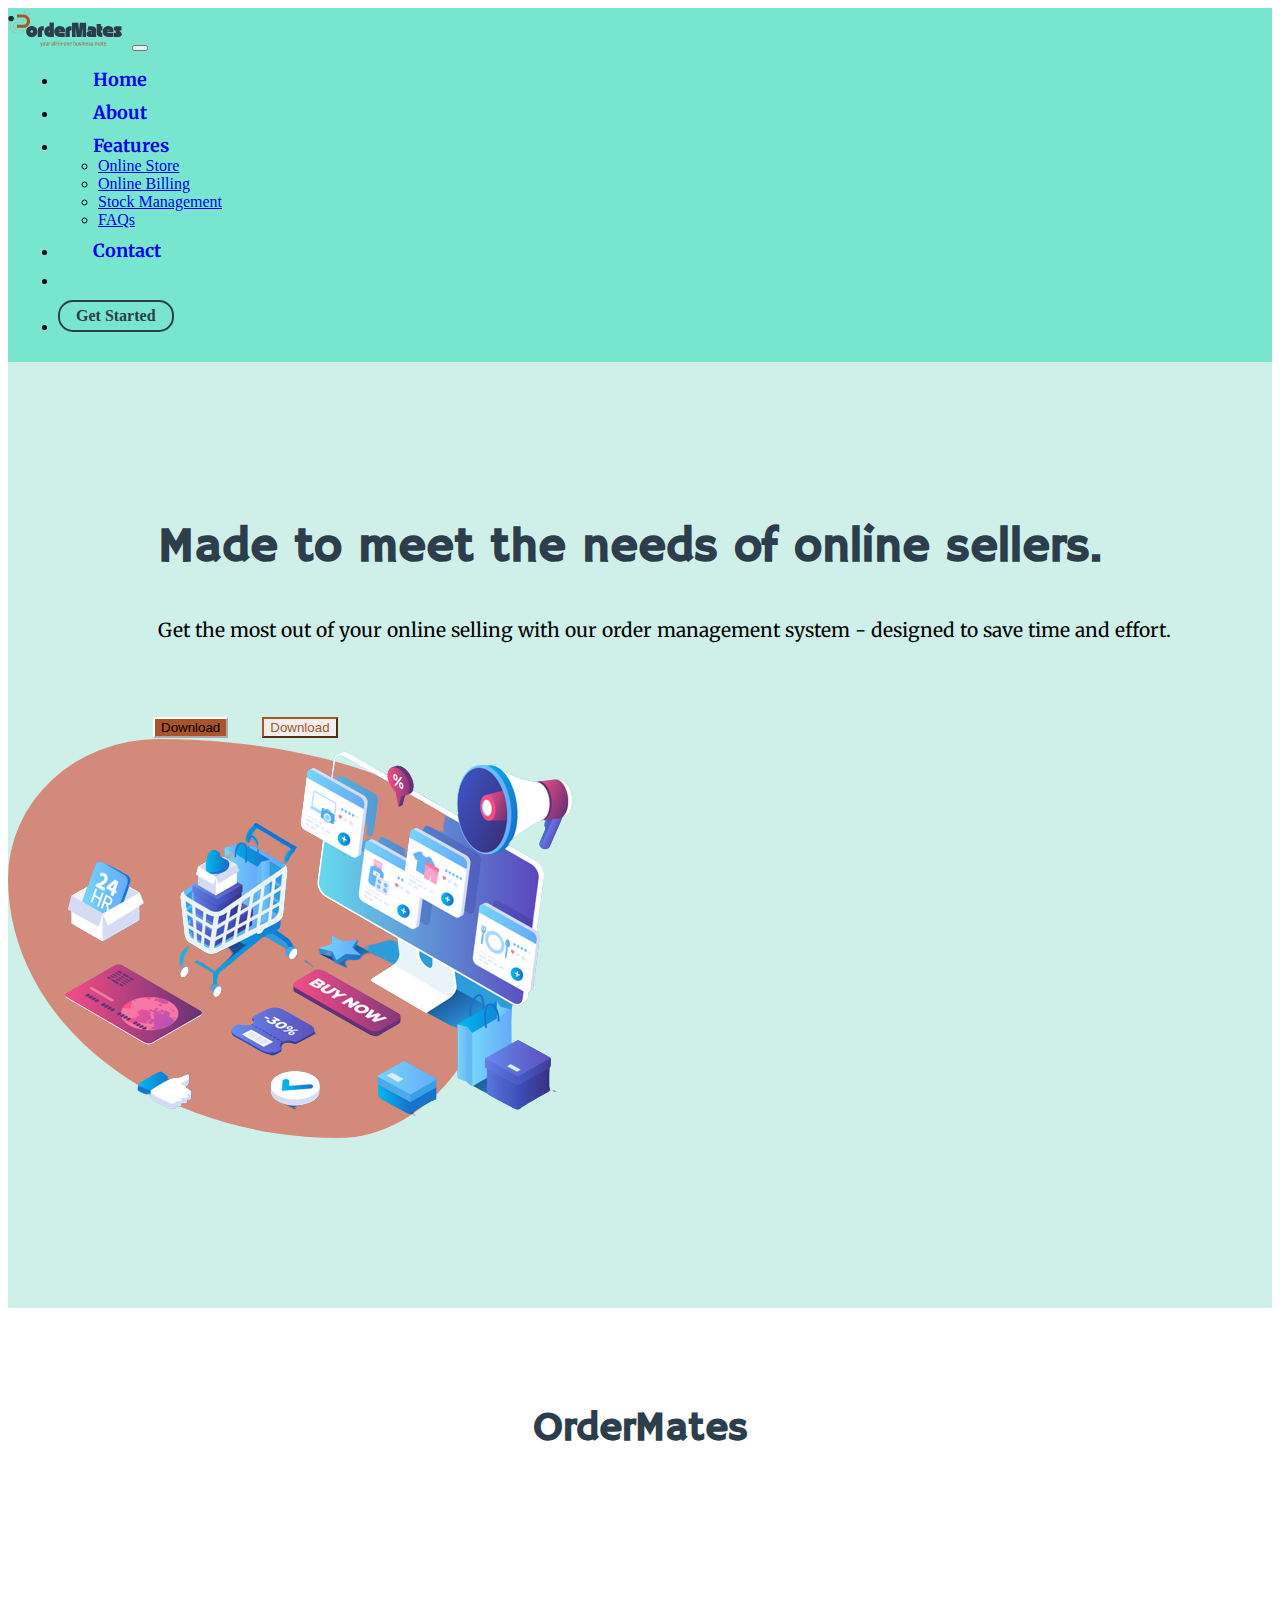
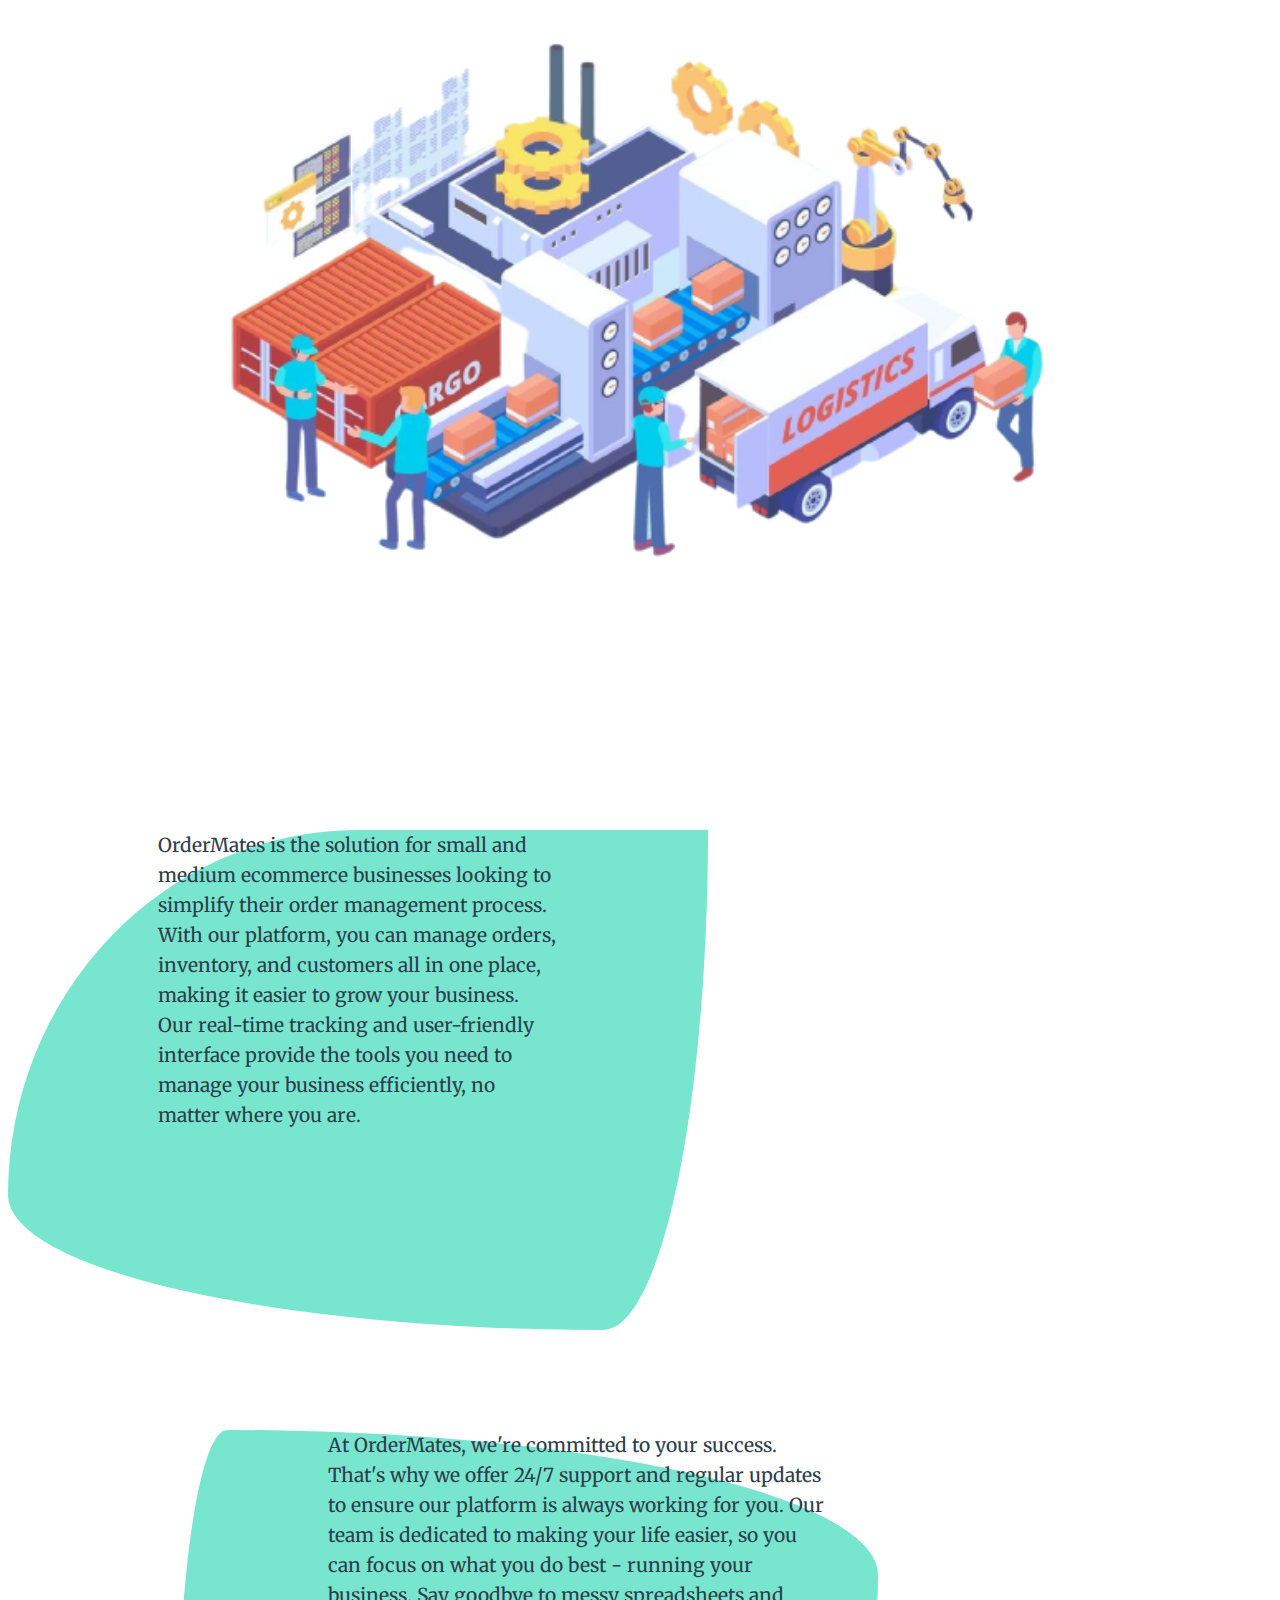
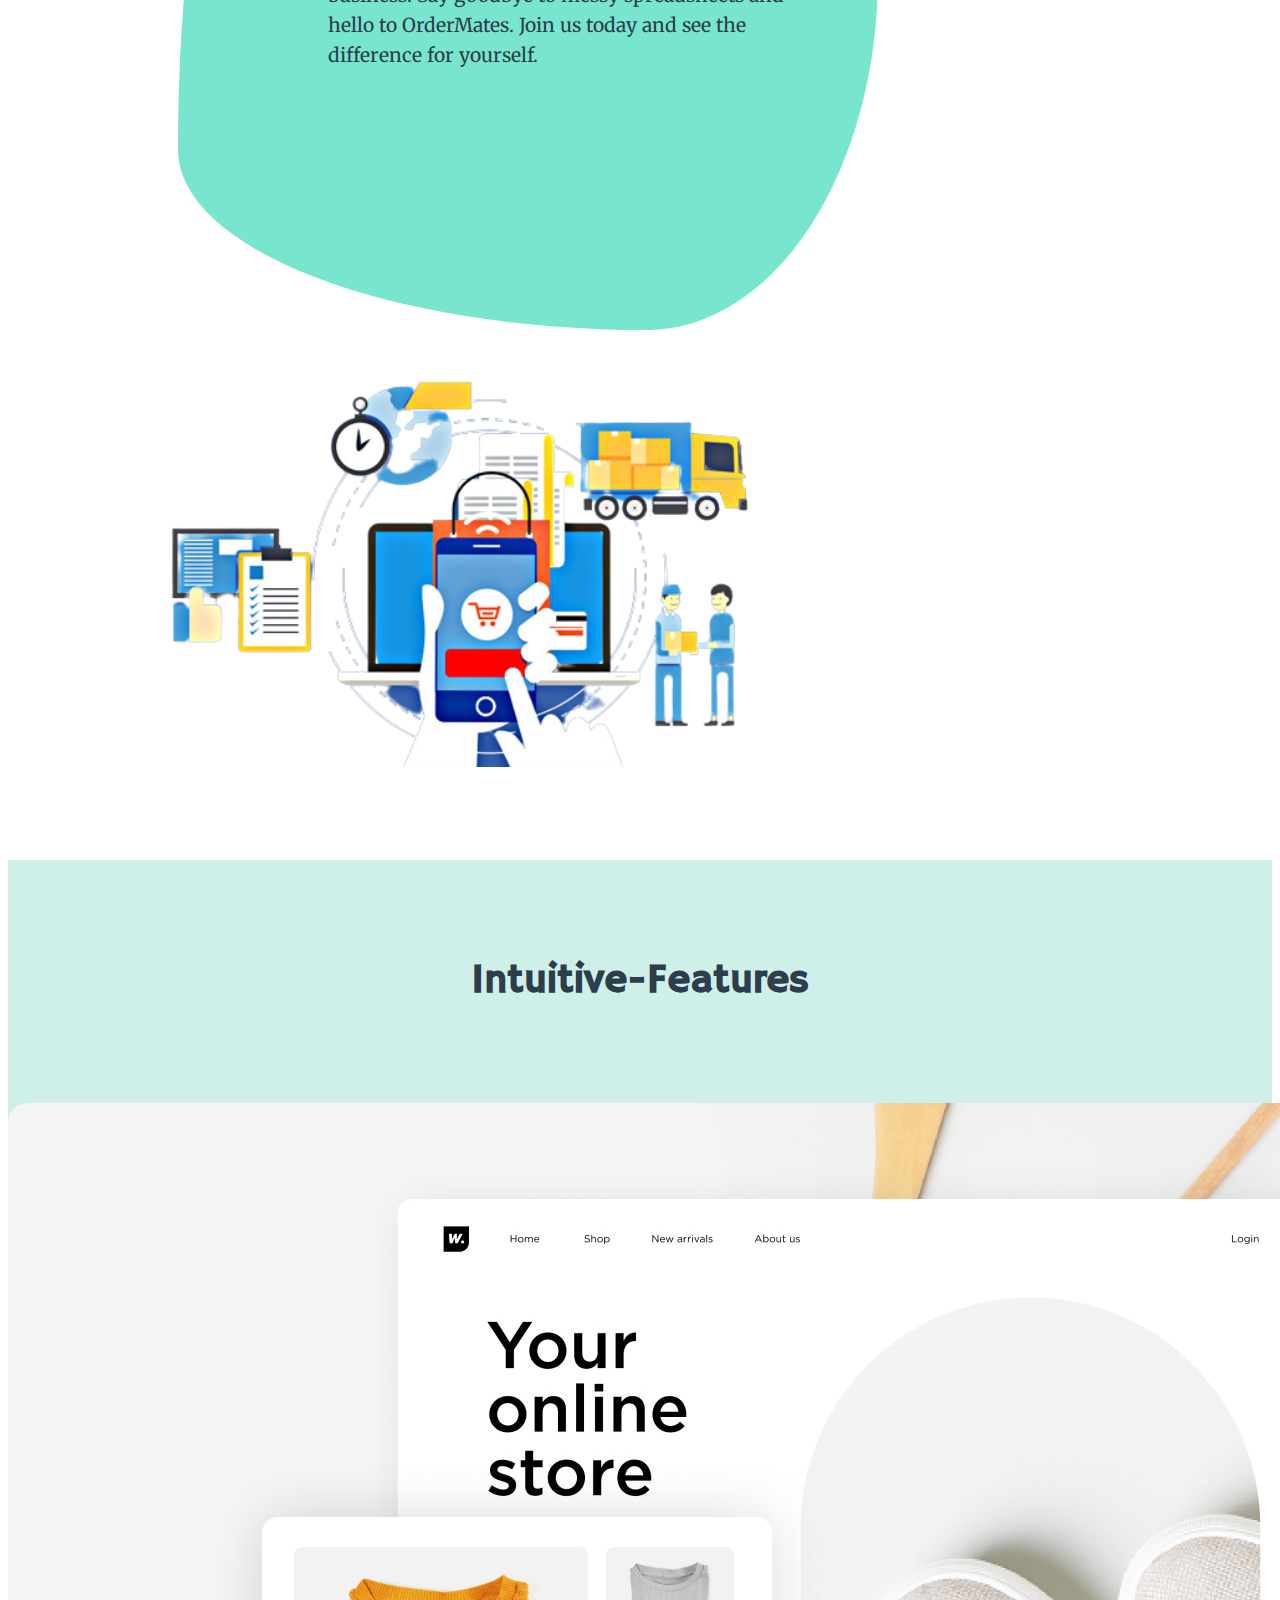
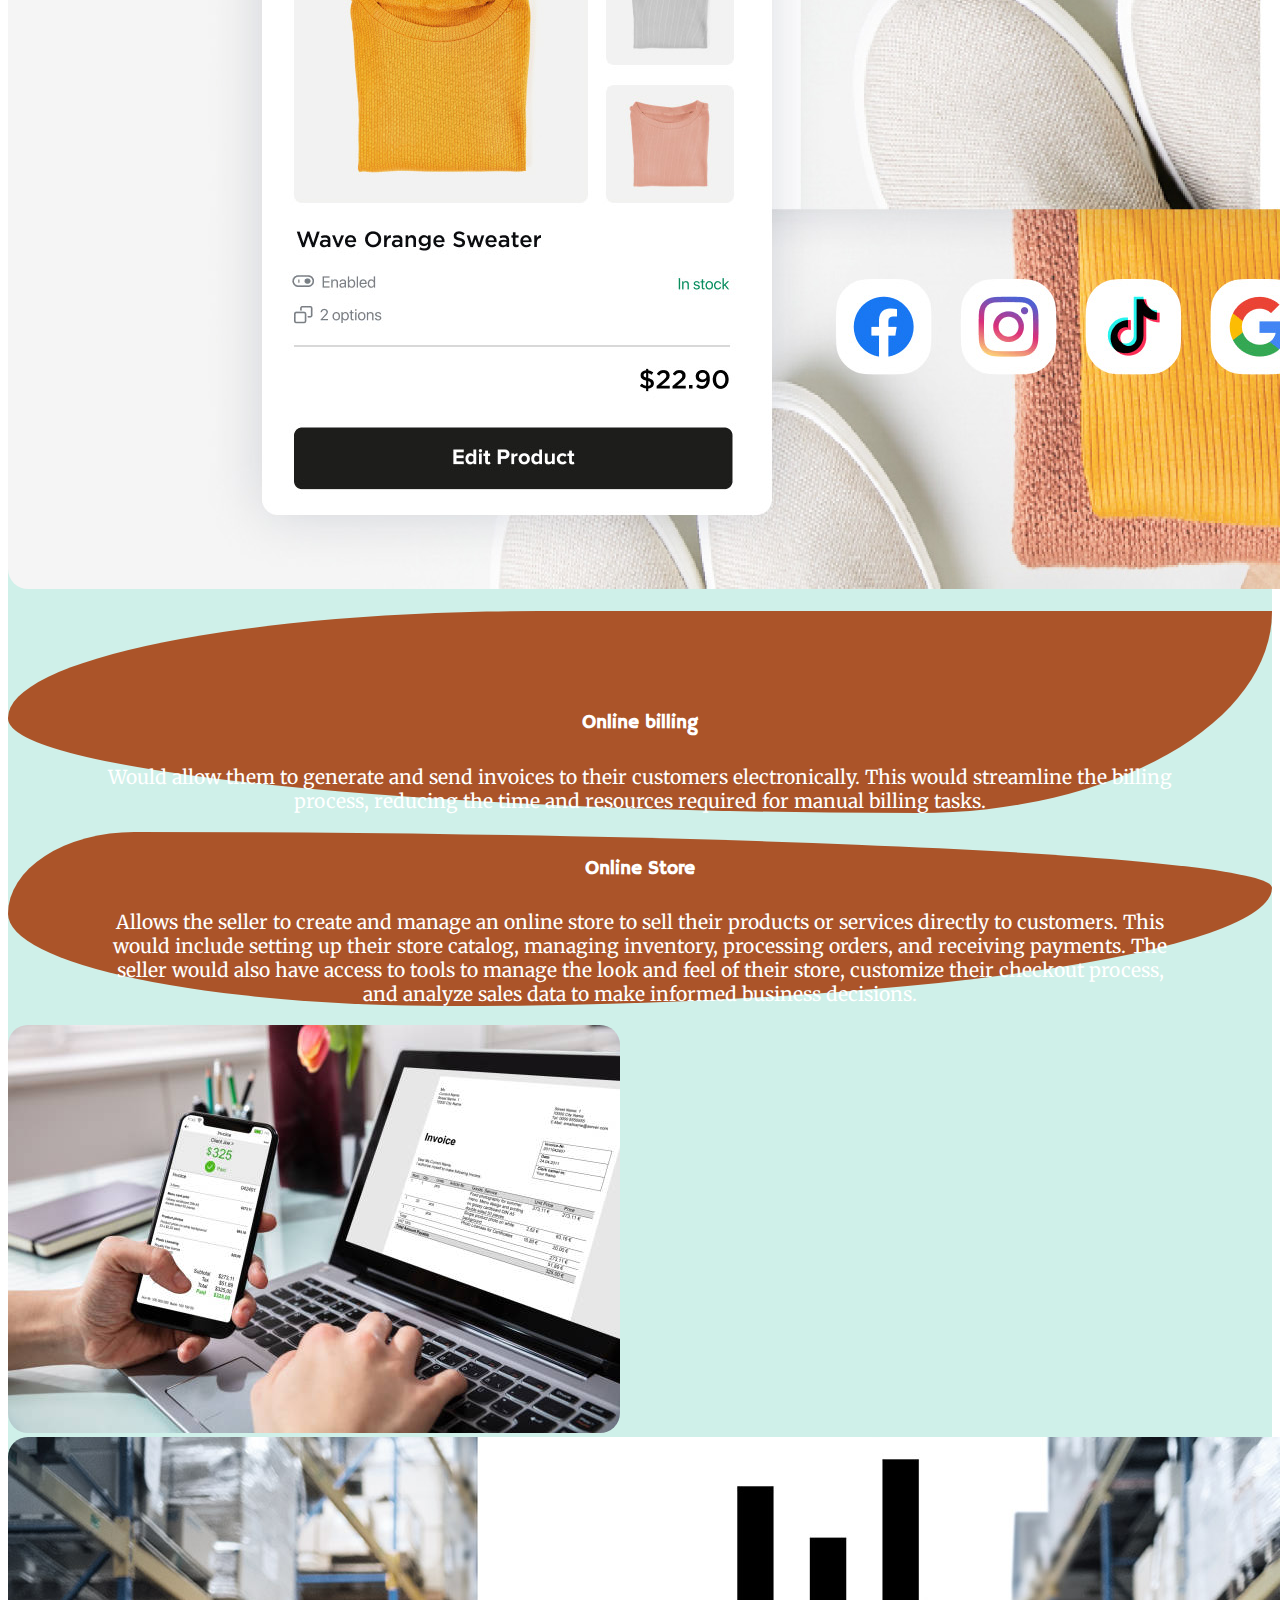
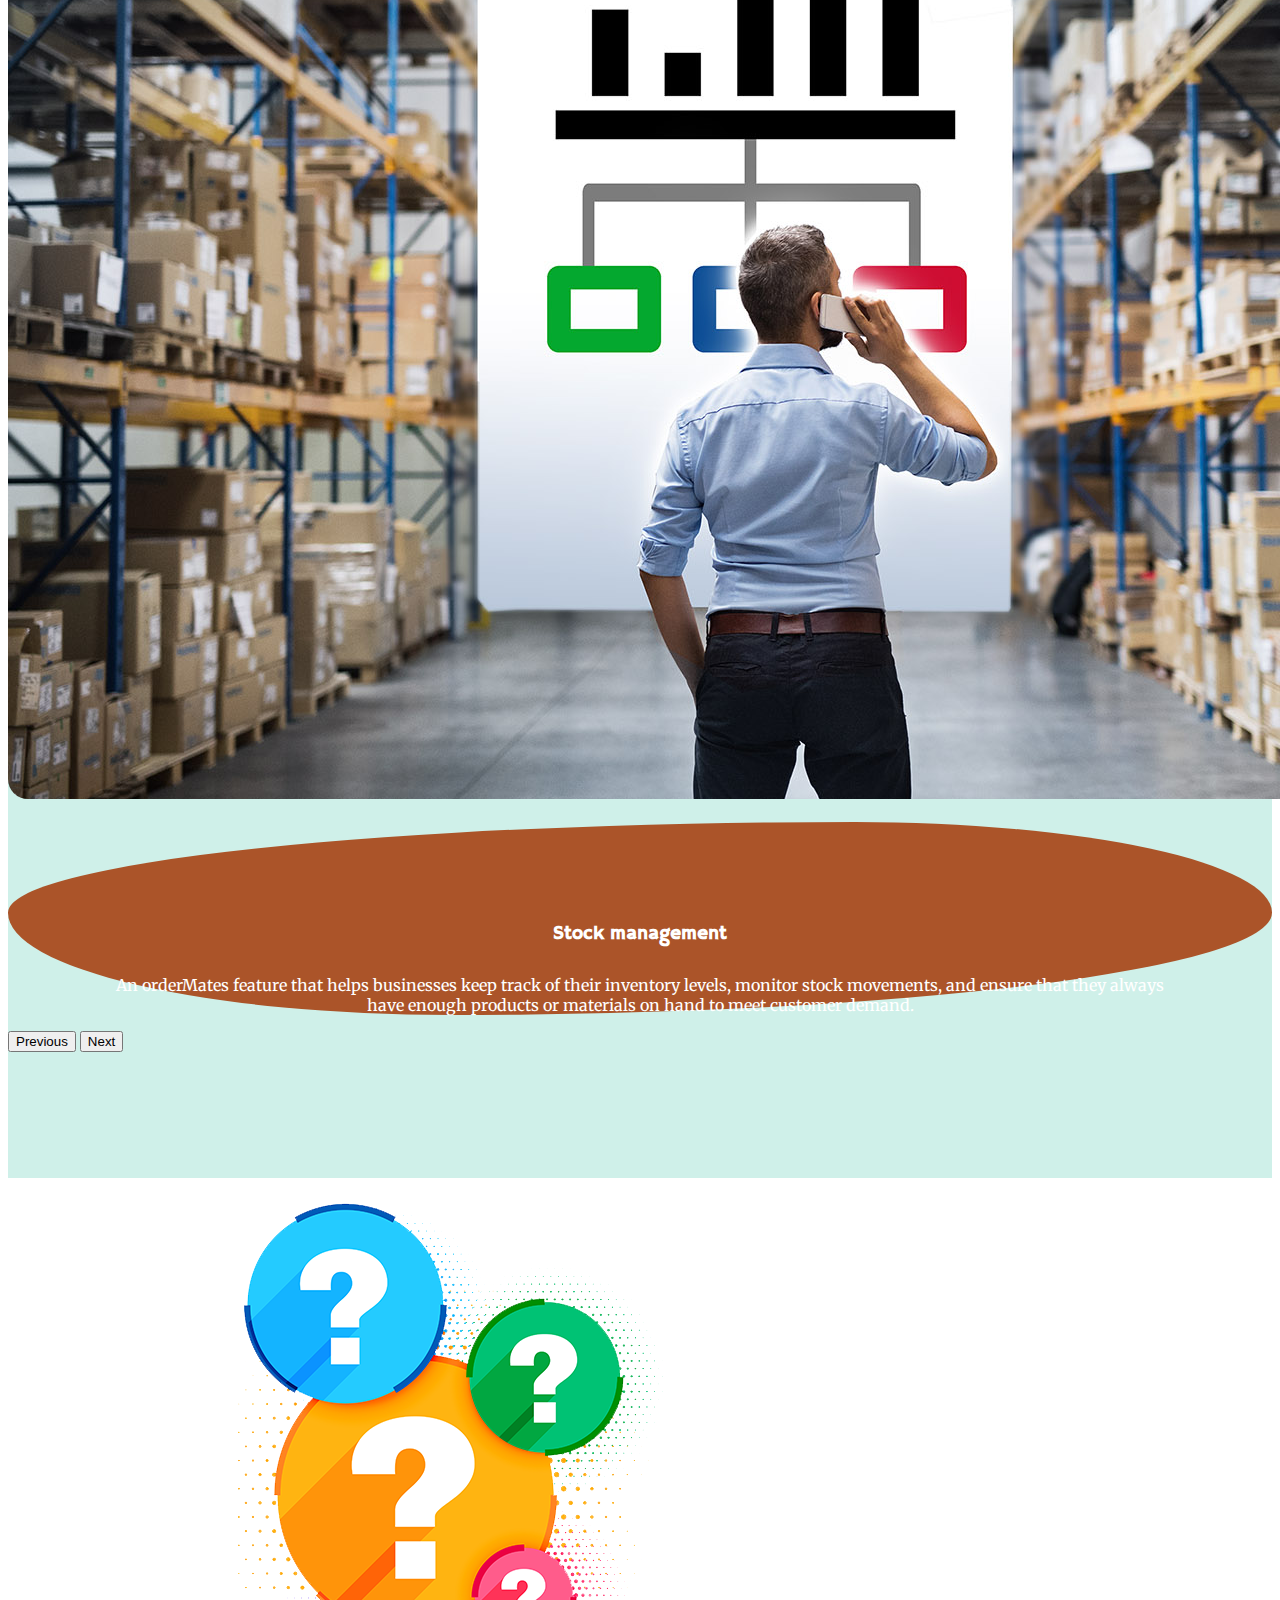
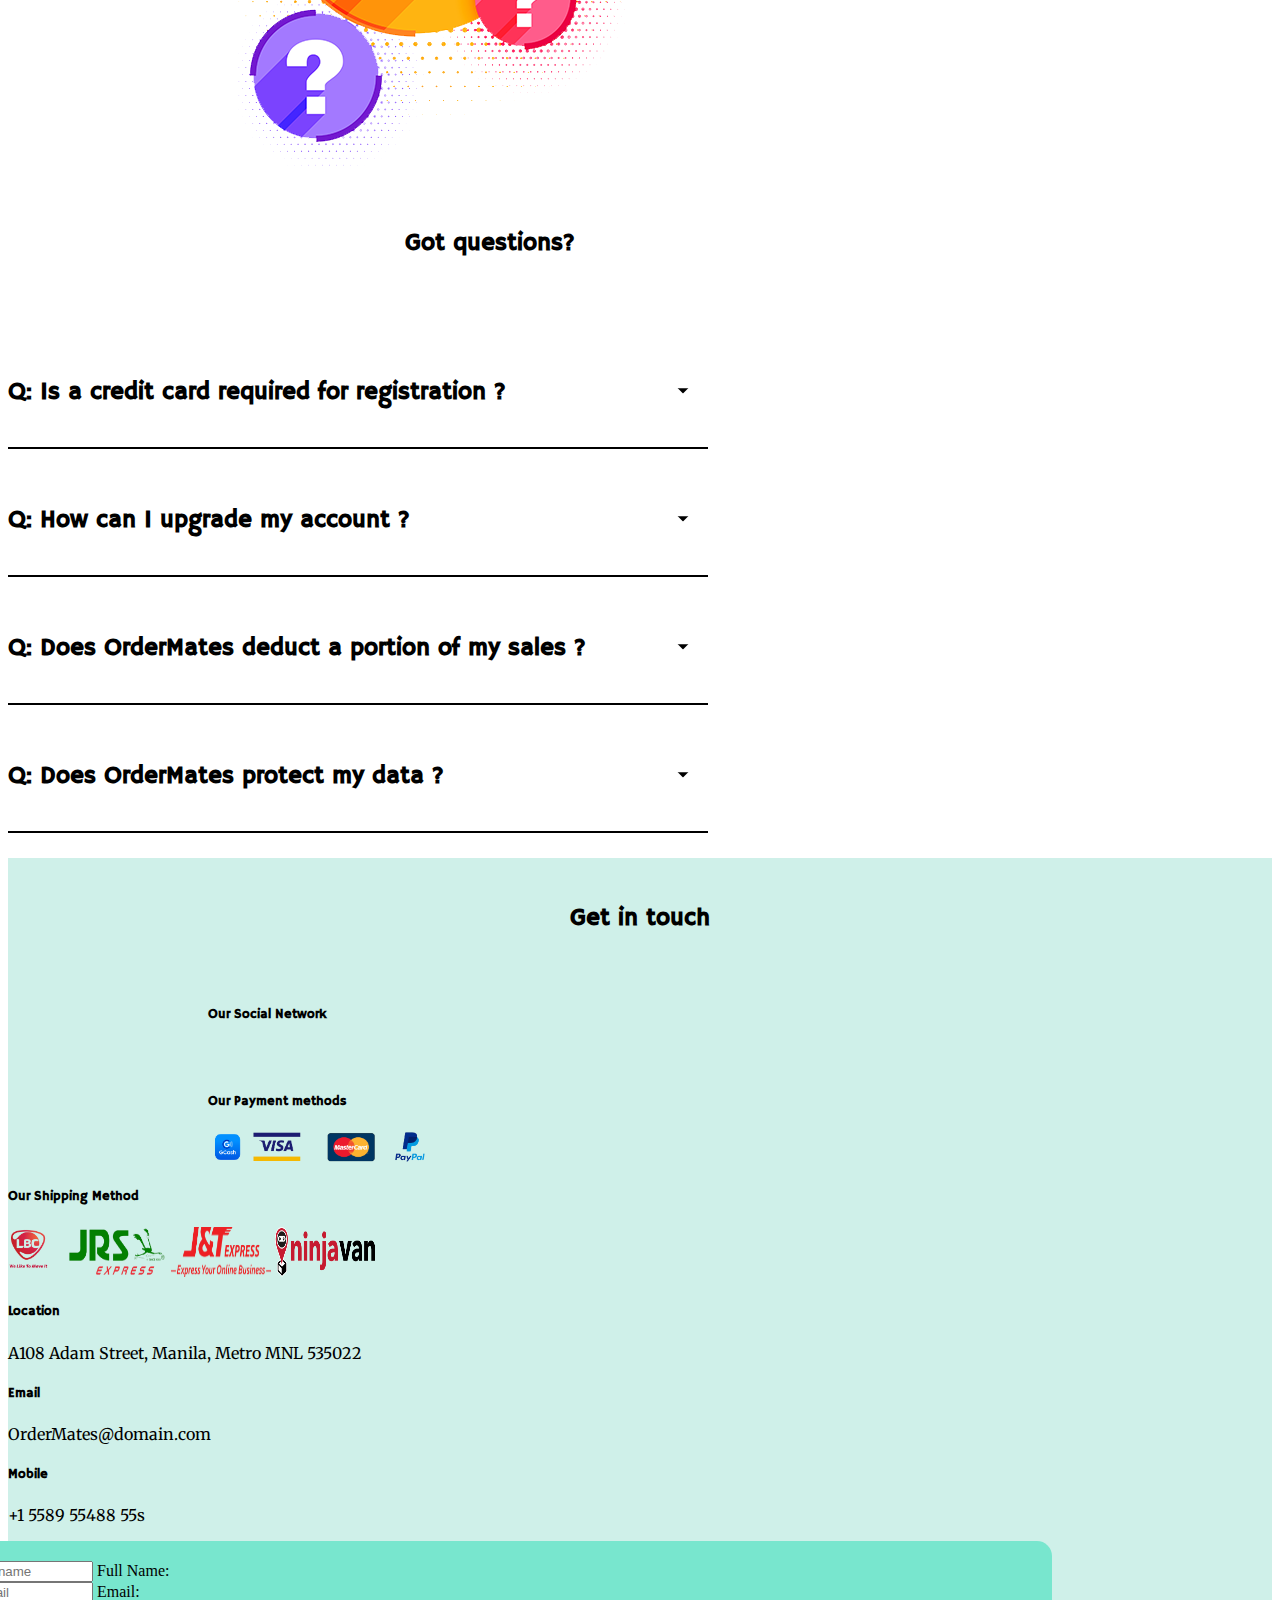
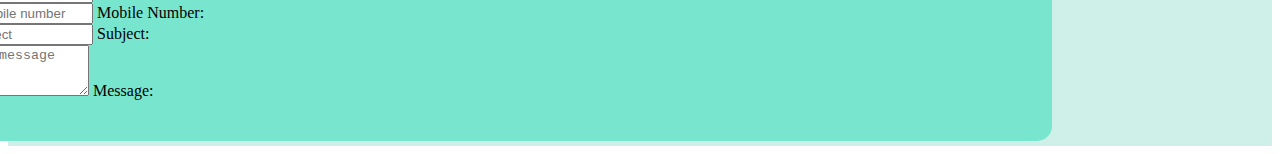
<file: mini-proj/index.html>
<!DOCTYPE html>
<html lang="en">
<head>
    <meta charset="UTF-8">
    <meta http-equiv="X-UA-Compatible" content="IE=edge">
    <meta name="viewport" content="width=device-width, initial-scale=1.0">
    <!-- CSS -->
    <link rel="stylesheet" href="./styles.css">
    <!-- bootstrap -->
    <link href="https://cdn.jsdelivr.net/npm/bootstrap@5.3.0-alpha1/dist/css/bootstrap.min.css" rel="stylesheet" integrity="sha384-GLhlTQ8iRABdZLl6O3oVMWSktQOp6b7In1Zl3/Jr59b6EGGoI1aFkw7cmDA6j6gD" crossorigin="anonymous">
    <!-- favicon -->
    <link rel="shortcut icon" href="./assets/images/favicon.ico" type="image/x-icon">
    <!-- Fontawesome -->
    <link rel="stylesheet" href="https://cdnjs.cloudflare.com/ajax/libs/font-awesome/6.3.0/css/all.min.css" integrity="sha512-SzlrxWUlpfuzQ+pcUCosxcglQRNAq/DZjVsC0lE40xsADsfeQoEypE+enwcOiGjk/bSuGGKHEyjSoQ1zVisanQ==" crossorigin="anonymous" referrerpolicy="no-referrer" />
    <!-- fonts -->
    <title>OrderMates</title>
</head>
<body>
    <!-- Navbar-section -->
    <nav class="navbar sticky-top navbar-expand-lg navbar-light bg-light">
        <div class="container">
          <a class="navbar-brand" href="#"><img id="logo" src="./assets/images/logo.svg" alt=""></a>
          <button class="navbar-toggler" type="button" data-bs-toggle="collapse" data-bs-target="#navbarSupportedContent" aria-controls="navbarSupportedContent" aria-expanded="false" aria-label="Toggle navigation">
            <span class="navbar-toggler-icon"></span>
          </button>
          <div class="collapse navbar-collapse" id="navbarSupportedContent">
            <ul class="navbar-nav ms-auto mb-2 mb-lg-0">
              <li class="nav-item">
                <a class="nav-link active navLi" aria-current="page" href="#">Home</a>
              </li>
              <li class="nav-item">
                <a class="nav-link navLi" href="#abt">About</a>
              </li>
              <li class="nav-item dropdown">
                <a class="nav-link dropdown-toggle navLi" href="#ftrs" role="button" data-bs-toggle="dropdown" aria-expanded="false">
                  Features
                </a>
                <ul class="dropdown-menu">
                  <li><a class="dropdown-item " href="/store.html">Online Store</a></li>
                  <li><a class="dropdown-item " href="./assets/maintenance.html">Online Billing</a></li>
                  <li><a class="dropdown-item " href="./assets/maintenance.html">Stock Management</a></li>
                  <li><a class="dropdown-item " href="#faqs">FAQs</a></li>
                </ul>
              </li>
              <li class="nav-item">
                <a class="nav-link navLi" href="#contact">Contact</a>
              </li>
              <li class="nav-item">
                 <li class="nav-item">
                    <a id="btn" href="/assets/SignUp.html">Get Started</a>
                </li>
              </li>
            </ul>
            </div>
        </div>
      </nav>
      <!-- 1st section -->
      <div class="container-fluid main-bg" id="hero">
          <div class="row">
          <div class="col-lg-6 col-sm-12 mx-auto" id="title">
            <!-- Left column content goes here -->
            <h1>Made to meet the needs of online sellers.</h1>
            <p>Get the most out of your online selling with our order management system - designed to save time and effort.</p>
            <button type="button" class="btn btn-dark btn-lg download_button apl" id="appleBtn"><i class="fa-brands fa-apple"></i> Download</button>
            <button type="button" class="btn btn-outline-light btn-lg download_button ggl" id="googlePlayBtn"><i class="fa-brands fa-google-play"></i>Download</button>
          </div>
          <div class="col-lg-6 col-sm-12 right-bg">
            <!-- Right column content goes here -->
            <img id="m-img" src="./assets/images/onlinestore.png" alt="">
          </div>
        </div>
      </div>
      <!-- ABOUT SECTION -->
      <div class="container-fluid" id="abt">
        <div class="row">
          <div class="col-sm-12">
            <!-- Top single column content goes here -->
           <h2>OrderMates</h2>
          </div>
        </div>
        <div class="row">
          <div class="col-lg-6 col-md-12">
            <!-- Left column content goes here -->
            <img id="about1" src="./assets/images/about1.png" alt="">
          </div>
          <div class="col-lg-6 col-md-12" id="txt1-bg">
            <!-- Right column content goes here -->
            <p id="about-txt1">OrderMates is the solution for small and medium ecommerce businesses looking to simplify their order management process. With our platform, you can manage orders, inventory, and customers all in one place, making it easier to grow your business. Our real-time tracking and user-friendly interface provide the tools you need to manage your business efficiently, no matter where you are. </p>
          </div>
        </div>
        <div class="row">
          <div class="col-lg-6 col-md-12" id="txt2-bg">
            <!-- Left column content goes here -->
            <p id="about-txt2">At OrderMates, we're committed to your success. That's why we offer 24/7 support and regular updates to ensure our platform is always working for you. Our team is dedicated to making your life easier, so you can focus on what you do best - running your business. Say goodbye to messy spreadsheets and hello to OrderMates. Join us today and see the difference for yourself. </p>
          </div>
          <div class="col-lg-6 col-sm-12">
            <!-- Right column content goes here -->
            <img id="about2" src="./assets/images/about2.png" alt="">
          </div>
        </div>
      </div>
      <!-- FEATURES-section -->
      <div class="container-fluid main-bg" id="ftrs">
        <div class="row">
          <div class="col-sm-12">
            <!-- Top single column content goes here -->
            <h2>Intuitive-Features</h2>
          </div>
        </div>
        <div id="carouselExampleFade" class="carousel slide">
          <div class="carousel-inner">
            <div class="carousel-item active">
              <div class="container">
                <div class="row">
                  <div class="col-sm-6">
                    <!-- First column -->
                    <img src="./assets/images/online.jpg" class="slides d-block w-100" alt="...">
                  </div>
                  <div class="col-sm-6 ftrs-text">
                    <!-- Second column  -->
                        <h3>Online billing</h3>
                        <p>Would allow them to generate and send invoices to their customers electronically. This would streamline the billing process, reducing the time and resources required for manual billing tasks.
                        </p>
                  </div>
                </div>
              </div>
            </div>
            <div class="carousel-item">
              <div class="container">
                <div class="row">
                  <div class="col-sm-6 scnd-text">
                    <!-- First column -->
                    <h3>Online Store</h3>
                    <p>Allows the seller to create and manage an online store to sell their products or services directly to customers. This would include setting up their store catalog, managing inventory, processing orders, and receiving payments. The seller would also have access to tools to manage the look and feel of their store, customize their checkout process, and analyze sales data to make informed business decisions.
                    </p>
                  </div>
                  <div class="col-sm-6">
                    <!-- Second column  -->
                    <img src="./assets/images/billing.jpg" class="slides d-block w-100" alt="...">
                  </div>
                </div>
              </div>             
            </div>
            <div class="carousel-item">
              <div class="container">
                <div class="row">
                  <div class="col-sm-6">
                    <!-- First column -->
                    <img src="./assets/images/inventory.jpg" class="slides d-block w-100" alt="...">
                  </div>
                  <div class="col-sm-6 thrd-text">
                    <!-- Second column  -->
                    <h3>Stock management</h3>
                    <p>An orderMates feature that helps businesses keep track of their inventory levels, monitor stock movements, and ensure that they always have enough products or materials on hand to meet customer demand.</p>
                  </div>
                </div>
              </div>                   
            </div>
          </div>
          <button class="carousel-control-prev" type="button" data-bs-target="#carouselExampleFade" data-bs-slide="prev">
            <span class="carousel-control-prev-icon" aria-hidden="true"></span>
            <span class="visually-hidden">Previous</span>
          </button>
          <button class="carousel-control-next" type="button" data-bs-target="#carouselExampleFade" data-bs-slide="next">
            <span class="carousel-control-next-icon" aria-hidden="true"></span>
            <span class="visually-hidden">Next</span>
          </button>
        </div>
      </div>
      <!-- FAQs -->
        <div class="container-fluid" id="faqs">
          <div class="row">
            <div class="left-faq col-lg-6 col-sm-12">
              <img class="faq-img" src="./assets/images/mainImg.png" alt="">
            </div>
            <div class="right-faq col-lg-6 col-sm-12">
                <h2 class="title">Got questions?</h2>
                <div class="faq">
                  <div class="question">
                    <h3>Q: Is a credit card required for registration ?</h3>
                    <svg width="50" height="10" viewBox="0 0 42 25">
                      <path d="M3 3L21 21L39 3" stroke="white" stroke-width="7" stroke-linecap="round"/>
                    </svg>               
                  </div>
                  <div class="answer">
                    <p>
                      No credit card is required to register with OrderMate; it is free for everyone. We accept a variety of payment methods, including credit card (charged in USD) and G-Cash, whenever you want to upgrade (contact to customer service).
                    </p>
                  </div>
                </div>
                <div class="faq">
                  <div class="question">
                    <h3>Q: How can I upgrade my account ?</h3>
                    <svg width="50" height="10" viewBox="0 0 42 25">
                      <path d="M3 3L21 21L39 3" stroke="white" stroke-width="7" stroke-linecap="round"/>
                    </svg>          
                  </div>
                  <div class="answer">
                    <p>
                      Whenever you want to upgrade (contact to customer service).
                    </p>
                  </div>
                </div>
                <div class="faq">
                  <div class="question">
                    <h3>Q: Does OrderMates deduct a portion of my sales ?</h3>
                    <svg width="50" height="10" viewBox="0 0 42 25">
                      <path d="M3 3L21 21L39 3" stroke="white" stroke-width="7" stroke-linecap="round"/>
                    </svg>
                  </div>
                  <div class="answer">
                    <p>
                      No. OrderMate doesn't charge you anything or take a cut of your sales. Your bank account is credited with sales.
                    </p>
                  </div>
                </div>
                <div class="faq">
                  <div class="question">
                    <h3>Q: Does OrderMates protect my data ?</h3>
                    <svg width="50" height="10" viewBox="0 0 42 25">
                      <path d="M3 3L21 21L39 3" stroke="white" stroke-width="7" stroke-linecap="round"/>
                    </svg>               
                  </div>
                  <div class="answer">
                    <p>
                      Our top priority is to keep your data as secure as possible. Find out more about our privacy practices.
                    </p>
                  </div>
                </div>
            </div>
          </div>
        </div>
      <!-- footer -->
      <footer class="main-bg container-fluid" id="contact">
        <div id="inner-ftr">
          <div class="row mx-auto">
            <div class="col-12">
              <h2 class="text-center col-12 col-sm-12">Get in touch</h2>
            </div>
            <div class="col-lg-3 col-sm-6">
              <div class="row" id="socmed">
                <div class="col-12 git-left" id="git-top">
                  <!-- Your content here -->
                  <h5>Our Social Network</h5>
                  <ul>
                    <li><i class="fa-brands fa-facebook-messenger"></i></li>
                    <li><i class="fa-brands fa-twitter"></i></li>
                    <li><i class="fa-brands fa-skype"></i></li>
                    <li><i class="fa-brands fa-twitter"></i></li>
                  </ul>
                </div>
                <div class="col-12 git-left" id="git-bot">
                  <!-- Your content here -->
                  <h5>Our Payment methods</h5>
                  <ul>
                    <li><img src="./assets/images/gcash.png" id="gcash" alt=""></li>
                    <li><img src="./assets/images/visa.png" id="visa" alt=""></li>
                    <li><img src="./assets/images/mastercard-removebg-preview.png" id="mastercard" alt=""></li>
                    <li><img src="./assets/images/Paypal.png" id="paypal" alt=""></li>
                  </ul>
                </div>
              </div>
            </div>
            <div class="col-lg-3 col-sm-6 git-right">
              <h5>Our Shipping Method</h5>
            <ul>
              <li><img src="./assets/images/lbc.png" id="lbc" alt=""></li>
              <li><img src="./assets/images/jrs.png" id="jrs" alt=""></li>
              <li><img src="./assets/images/jnt.png" id="jnt" alt=""></li>
              <li><img src="./assets/images/Ninjavan.svg.png" id="ninja" alt=""></li>
            </ul>
            </div>
            <div class="col-lg-3 col-sm-6">
              <div class="container">
                <div class="row">
                  <div class="col-6 ftr-ico"><i class="fa-solid fa-location-arrow"></i></div>
                  <div class="col-6">
                  <h5>Location</h5>
                  <p>A108 Adam Street, Manila, Metro MNL 535022</p>
                </div>
                </div>
                <div class="row">
                  <div class="col-6 ftr-ico"><i class="fa-solid fa-envelope"></i></div>
                  <div class="col-6">
                    <h5>Email</h5>
                    <p>OrderMates@domain.com</p>
                  </div> 
                </div>
                <div class="row">
                  <div class="col-6 ftr-ico"><i class="fa-solid fa-mobile"></i></div>
                  <div class="col-6">
                    <h5>Mobile</h5>
                    <p>+1 5589 55488 55s</p>
                  </div> 
                </div>
              </div>
            </div>
            <div class="col-lg-3 col-sm-6">
              <form id="myForm">
                <div class="form-floating mb-3">
                  <input type="text" class="form-control" id="fullname" placeholder="Enter your full name">
                  <label for="fullname">Full Name:</label>
                  <span class="error-message" id="fullnameError"></span>
                </div>
                <div class="form-floating mb-3">
                  <input type="email" class="form-control" id="email" placeholder="Enter your email">
                  <label for="email">Email:</label>
                  <span class="error-message" id="emailError"></span>
                </div>
                <div class="form-floating mb-3">
                  <input type="text" class="form-control" id="mobile" placeholder="Enter your mobile number">
                  <label for="mobile">Mobile Number:</label>
                  <span class="error-message" id="mobileError"></span>
                </div>
                <div class="form-floating mb-3">
                  <input type="text" class="form-control" id="subject" placeholder="Enter the subject">
                  <label for="subject">Subject:</label>
                  <span class="error-message" id="subjectError"></span>
                </div>
                <div class="form-floating mb-3">
                  <textarea class="form-control" id="message" rows="3" placeholder="Enter your message"></textarea>
                  <label for="message">Message:</label>
                  <span class="error-message" id="messageError"></span>
                </div>
                <button type="submit" class="btn btn-primary">Submit</button>
              </form>
            </div>
          </div>
        </div>
      </footer>
<!-- JS -->
<script src="app.js"></script>  
<!-- bootstrap -->
<script src="https://cdn.jsdelivr.net/npm/bootstrap@5.3.0-alpha1/dist/js/bootstrap.bundle.min.js" integrity="sha384-w76AqPfDkMBDXo30jS1Sgez6pr3x5MlQ1ZAGC+nuZB+EYdgRZgiwxhTBTkF7CXvN" crossorigin="anonymous"></script>
</body>
</html>
</file>
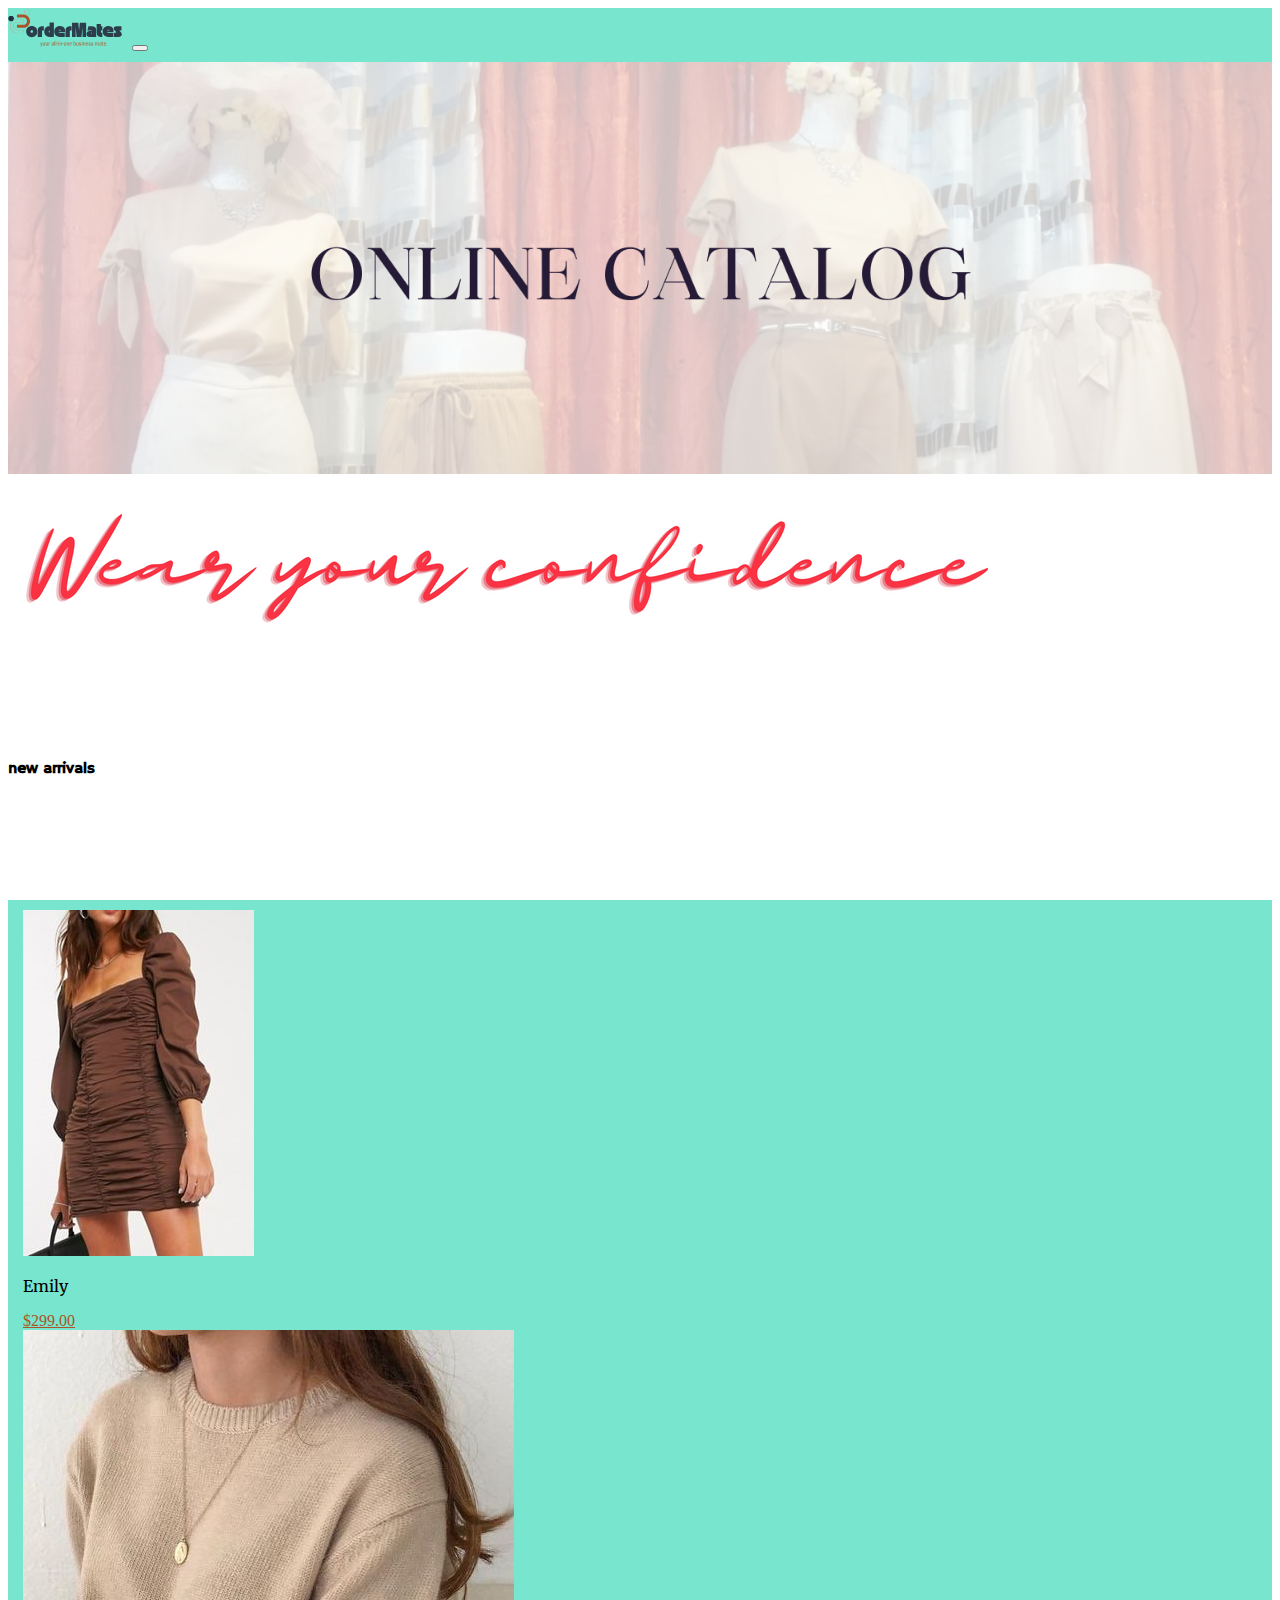
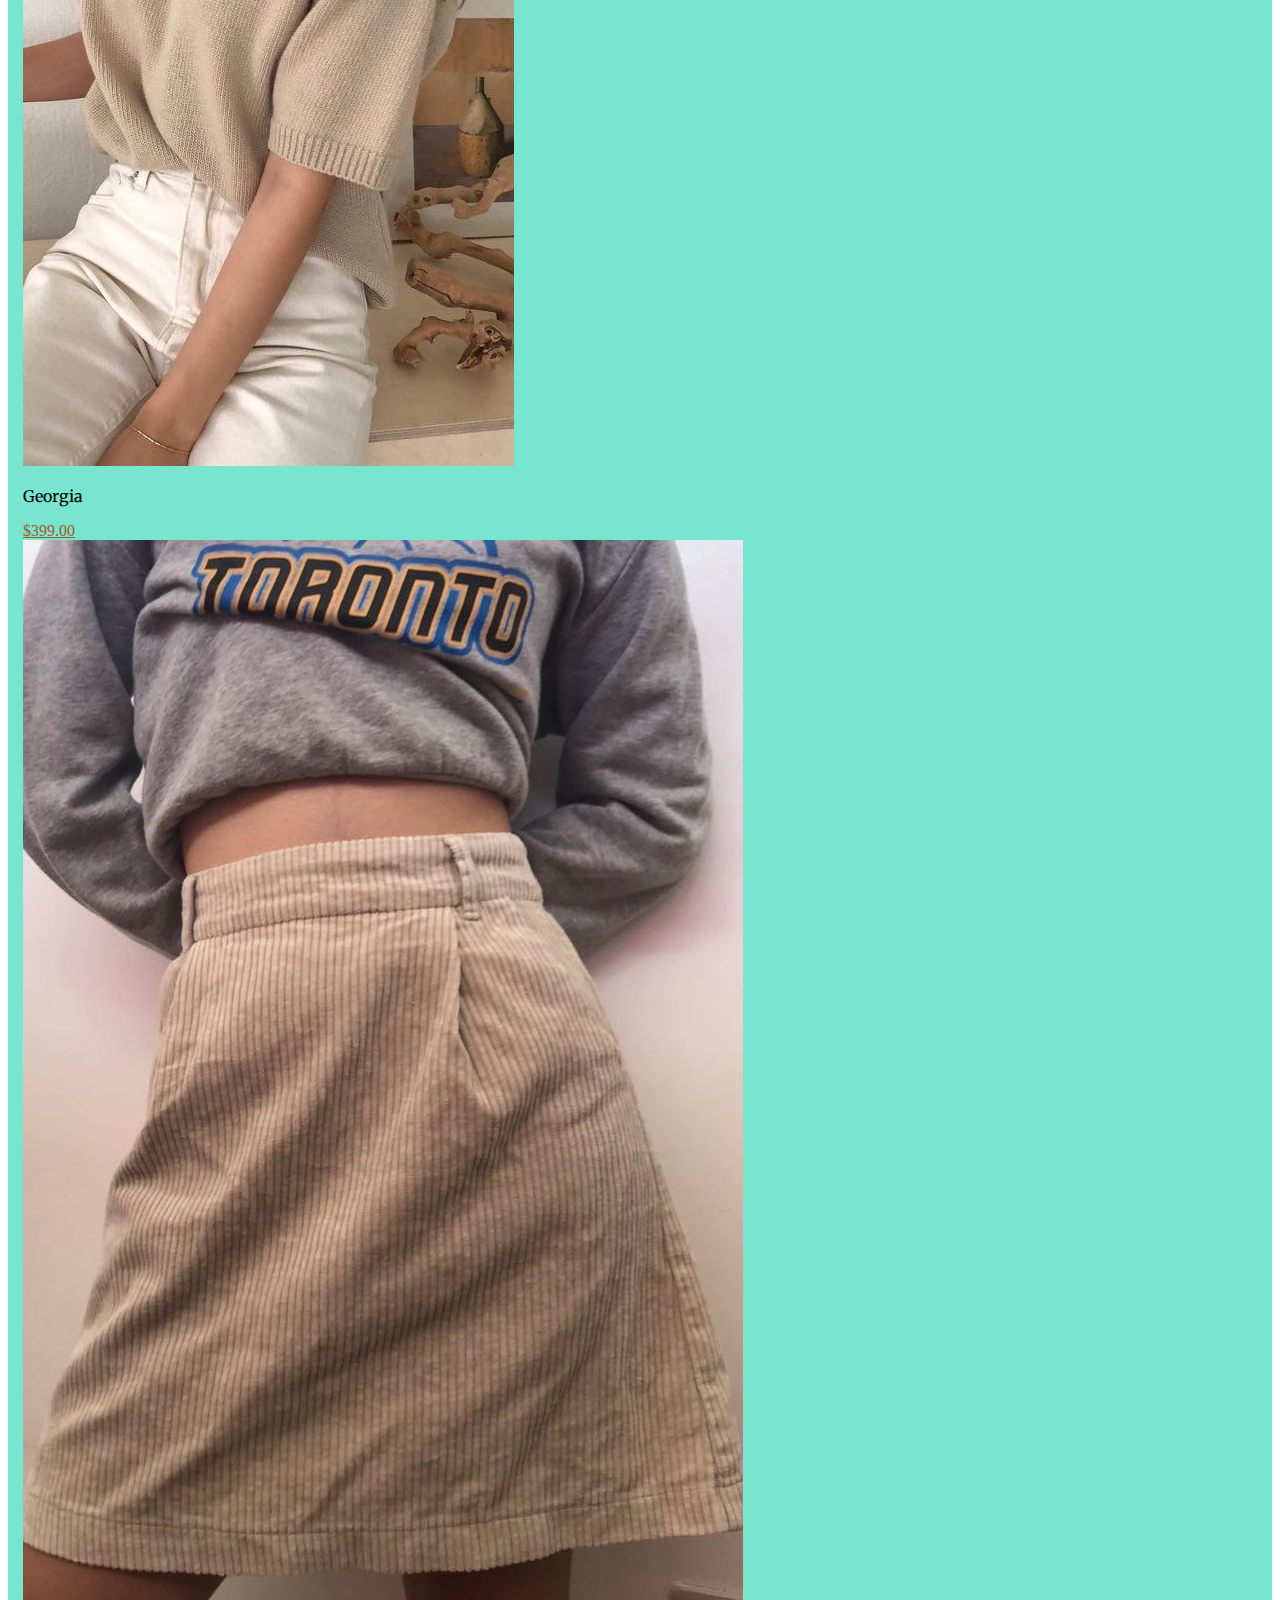
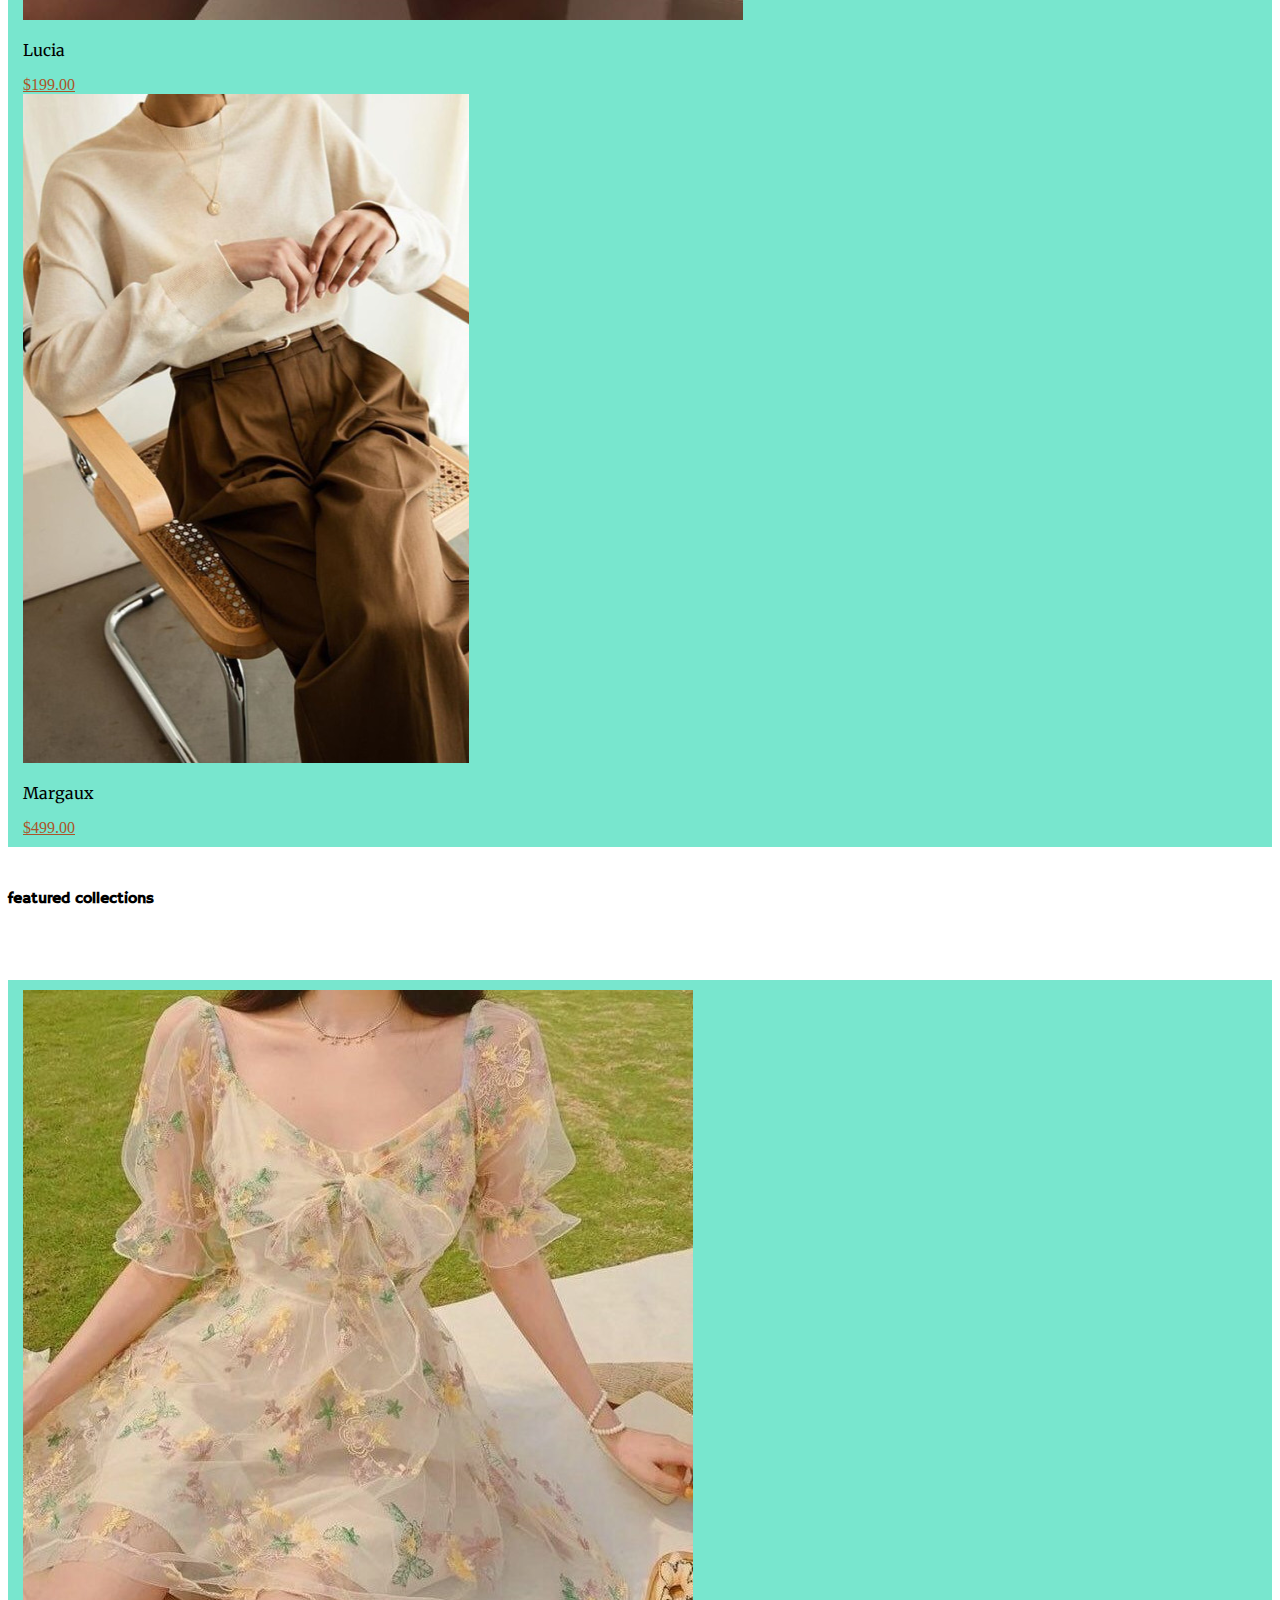
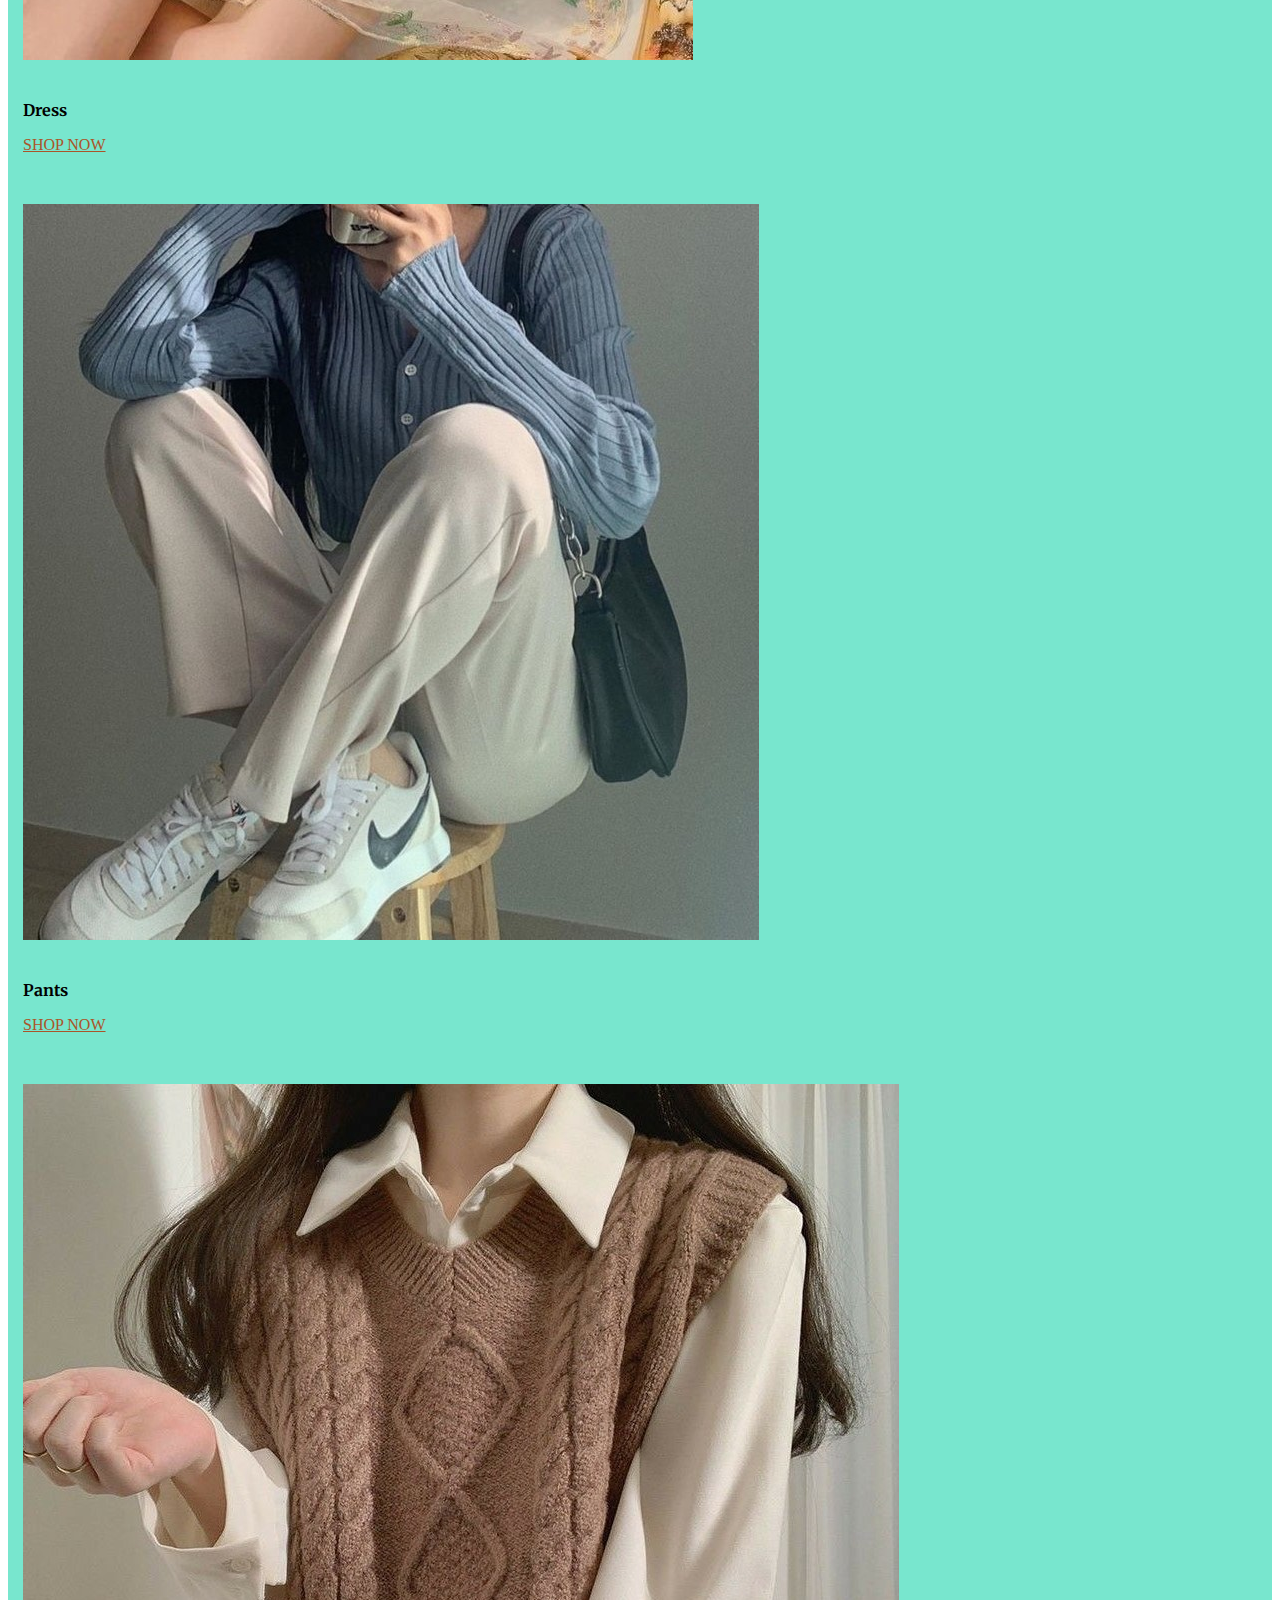
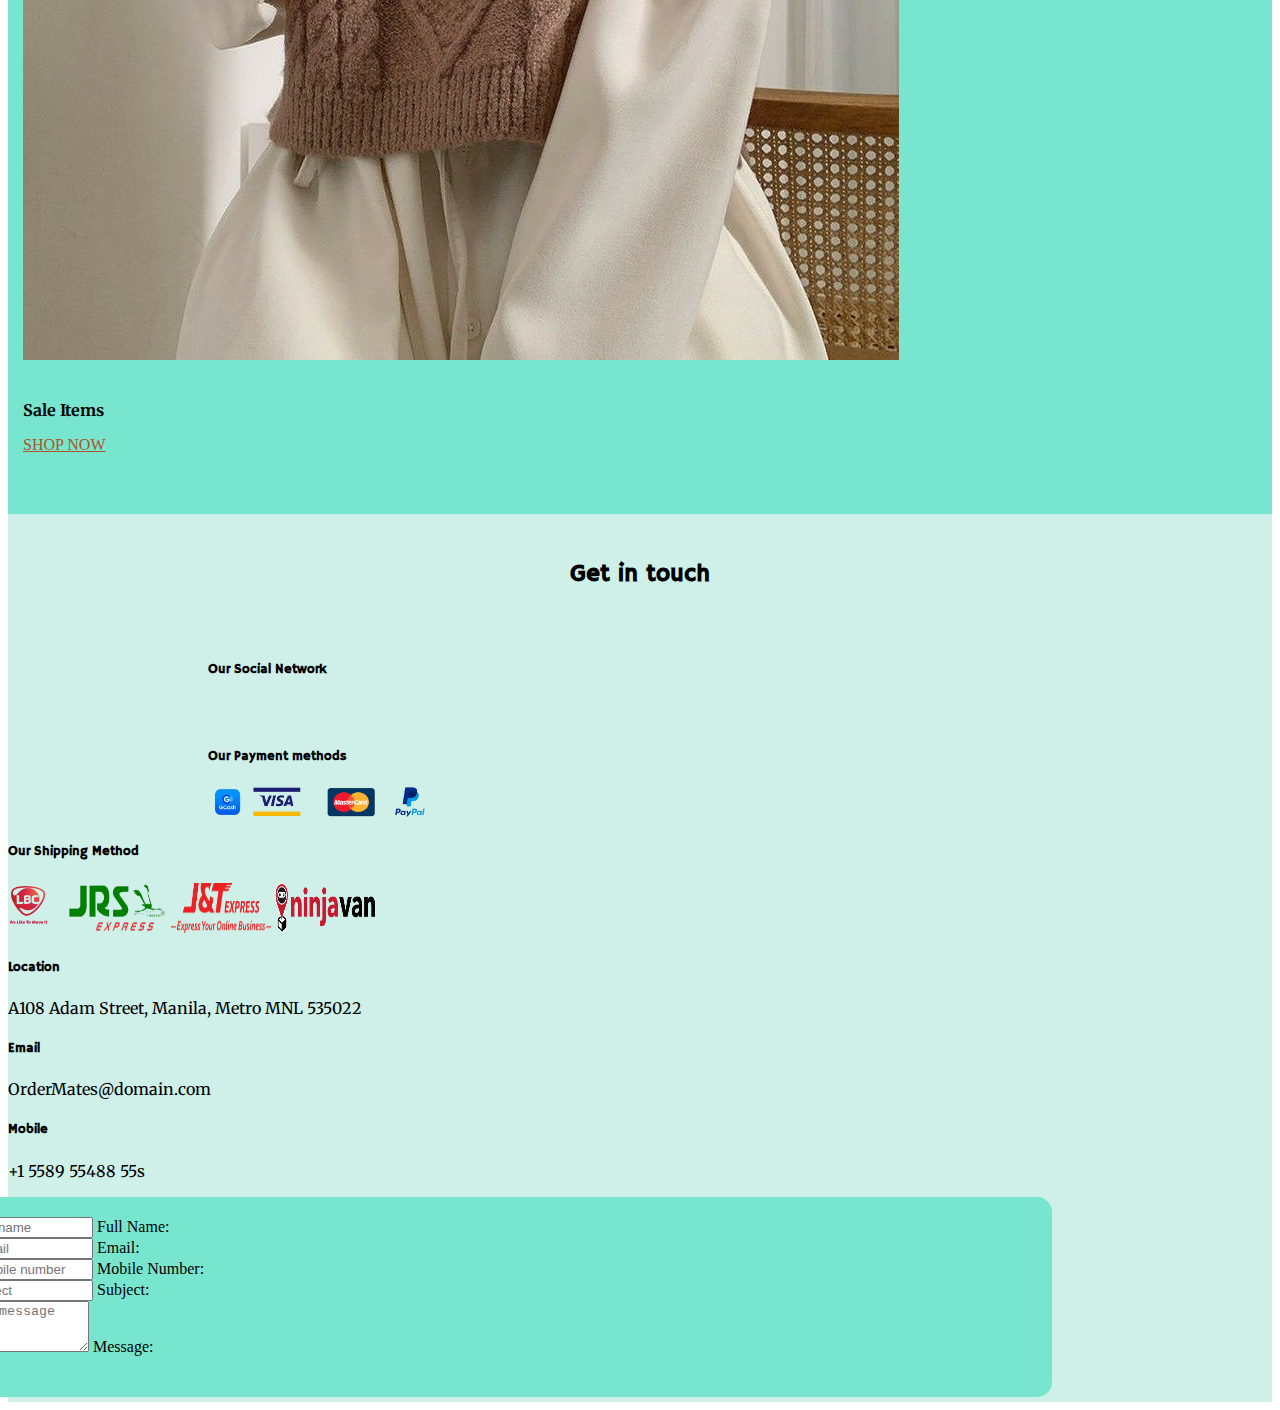
<file: mini-proj/store.html>
<!DOCTYPE html>
<html lang="en">
<head>
    <meta charset="UTF-8">
    <meta http-equiv="X-UA-Compatible" content="IE=edge">
    <meta name="viewport" content="width=device-width, initial-scale=1.0">
    <!-- CSS -->
    <link rel="stylesheet" href="./styles.css">
    <!-- bootstrap -->
    <link href="https://cdn.jsdelivr.net/npm/bootstrap@5.3.0-alpha1/dist/css/bootstrap.min.css" rel="stylesheet" integrity="sha384-GLhlTQ8iRABdZLl6O3oVMWSktQOp6b7In1Zl3/Jr59b6EGGoI1aFkw7cmDA6j6gD" crossorigin="anonymous">
    <!-- favicon -->
    <link rel="shortcut icon" href="./assets/images/favicon.ico" type="image/x-icon">
    <!-- Fontawesome -->
    <link rel="stylesheet" href="https://cdnjs.cloudflare.com/ajax/libs/font-awesome/6.3.0/css/all.min.css" integrity="sha512-SzlrxWUlpfuzQ+pcUCosxcglQRNAq/DZjVsC0lE40xsADsfeQoEypE+enwcOiGjk/bSuGGKHEyjSoQ1zVisanQ==" crossorigin="anonymous" referrerpolicy="no-referrer" />
    <!-- fonts -->
    <title>Online Catalog</title>
</head>
<body>
    <nav class="navbar sticky-top navbar-expand-lg navbar-light bg-light">
        <div class="container">
          <a class="navbar-brand" href="index.html"><img id="logo" src="./assets/images/logo.svg" alt=""></a>
          <button class="navbar-toggler" type="button" data-bs-toggle="collapse" data-bs-target="#navbarSupportedContent" aria-controls="navbarSupportedContent" aria-expanded="false" aria-label="Toggle navigation">
            <span class="navbar-toggler-icon"></span>
          </button>
        </div>
      </nav>
      <!--Banner-->
      <div class="bg-image" style="max-width: 100%;">
        <img src="./assets/images/top-image.png" class="img-fluid top-image"/>
      </div>
      <div class="text-center">
        <!-- /mini-proj/assets/images/confidence.png -->
        <img src="./assets/images/confidence.png" class="img-fluid top-image"/>
    </div>
    <div class="text-center">
        <div class="text-center mbr-section-head">
            <h4 class="mbr-section-title mbr-fonts-style align-center mb-0 display-2">
                <strong>new arrivals</strong></h4>
        </div>
    </div>
    <div class="album py-5 bg-light">
        <div class="album-container">
            <div class="row">
                <div class="col-md-3">
                    <div class="card mb-4 box-shadow">
                      <!-- /mini-proj/assets/images/emily.jpg -->
                        <img class="card-img-top" src="./assets/images/emily.jpg">
                        <div class="card-body">
                            <p class="card-text">Emily
                            </p>
                            <div class="mbr-section-btn item-footer mt-2"><a href="" class="btn btn-outline-light item-btn display-4" target="_blank">$299.00</a></div>  
                        </div>
                        
                    </div>
                </div>
                <div class="col-md-3">
                    <div class="card mb-4 box-shadow">
                      <!-- /mini-proj/assets/images/georgia.jpg -->
                        <img class="card-img-top" src="./assets/images/georgia.jpg">
                        <div class="card-body">
                            <p class="card-text">Georgia</p>
                            <div class="mbr-section-btn item-footer mt-2"><a href="" class="btn btn-outline-light item-btn display-4" target="_blank">$399.00</a></div> 
                        </div>
                    </div>
                </div>
                <div class="col-md-3">
                    <div class="card mb-4 box-shadow">
                      <!-- /mini-proj/assets/images/lucia.jpg -->
                        <img class="card-img-top" src="./assets/images/lucia.jpg">
                        <div class="card-body">
                            <p class="card-text">Lucia</p>
                            <div class="mbr-section-btn item-footer mt-2"><a href="" class="btn btn-outline-light item-btn display-4" target="_blank">$199.00</a></div> 
                        </div>
                    </div>
                </div>
                <div class="col-md-3">
                    <div class="card mb-4 box-shadow">
                      <!-- /mini-proj/assets/images/margaux.png -->
                        <img class="card-img-top" src="./assets/images/margaux.png">
                        <div class="card-body">
                            <p class="card-text">Margaux</p>
                            <div class="mbr-section-btn item-footer mt-2"><a href="" class="btn btn-outline-light item-btn display-4" target="_blank">$499.00</a></div> 
                        </div>
                    </div>
                </div>
            </div>
        </div>
    </div>
    <div class="featured">
        <div class="text-center mbr-section-head">
            <h4 class="mbr-section-title mbr-fonts-style align-center mb-0 display-2">
                <strong>featured collections</strong></h4>
        </div>
        <div class="album py-5 bg-light">
            <div class="album-container">
                <div class="row">
                    <div class="col-md-4 featured-col">
                        <div class="card mb-4 box-shadow">
                          <!-- /mini-proj/assets/images/dress.jpg -->
                            <img class="card-img-top" src="./assets/images/dress.jpg">
                            <div class="card-body">
                                <div class="text-center item-content">
                                    <p class="item-title mbr-fonts-style display-5"><strong>Dress</strong></p>
                                    <div class="mbr-section-btn item-footer mt-2"><a href="" class="btn btn-outline-light item-btn display-4" target="_blank">SHOP NOW</a></div>       
                                </div>
                            </div>
                        </div>
                    </div>
                    <div class="col-md-4 featured-col">
                        <div class="card mb-4 box-shadow">
                          <!-- /mini-proj/assets/images/pants.jpg -->
                            <img class="card-img-top" src="./assets/images/pants.jpg">
                            <div class="card-body">
                                <div class="text-center item-content">
                                    <p class="item-title mbr-fonts-style display-5"><strong>Pants</strong></p>
                                    <div class="mbr-section-btn item-footer mt-2"><a href="" class="btn btn-outline-light item-btn display-4" target="_blank">SHOP NOW</a></div>       
                                </div>
                            </div>
                        </div>
                    </div>
                    <div class="col-md-4 featured-col">
                        <div class="card mb-4 box-shadow">
                          <!-- /mini-proj/assets/images/sale.jpg -->
                            <img class="card-img-top" src="./assets/images/sale.jpg">
                            <div class="card-body">
                                <div class="text-center item-content">
                                    <p class="item-title mbr-fonts-style display-5"><strong>Sale Items</strong></p>
                                    <div class="mbr-section-btn item-footer mt-2"><a href="" class="btn btn-outline-light item-btn display-4" target="_blank">SHOP NOW</a></div>       
                                </div>
                            </div>
                        </div>
                    </div>
                </div>
            </div>
        </div>      
    </div>
    <footer class="main-bg container-fluid" id="contact">
        <div id="inner-ftr">
          <div class="row mx-auto">
            <div class="col-12">
              <h2 class="text-center col-12 col-sm-12">Get in touch</h2>
            </div>
            <div class="col-lg-3 col-sm-6">
              <div class="row" id="socmed">
                <div class="col-12 git-left" id="git-top">
                  <!-- Your content here -->
                  <h5>Our Social Network</h5>
                  <ul>
                    <li><i class="fa-brands fa-facebook-messenger"></i></li>
                    <li><i class="fa-brands fa-twitter"></i></li>
                    <li><i class="fa-brands fa-skype"></i></li>
                    <li><i class="fa-brands fa-twitter"></i></li>
                  </ul>
                </div>
                <div class="col-12 git-left" id="git-bot">
                  <!-- Your content here -->
                  <h5>Our Payment methods</h5>
                  <ul>
                    <li><img src="./assets/images/gcash.png" id="gcash" alt=""></li>
                    <li><img src="./assets/images/visa.png" id="visa" alt=""></li>
                    <li><img src="./assets/images/mastercard-removebg-preview.png" id="mastercard" alt=""></li>
                    <li><img src="./assets/images/Paypal.png" id="paypal" alt=""></li>
                  </ul>
                </div>
              </div>
            </div>
            <div class="col-lg-3 col-sm-6 git-right">
              <h5>Our Shipping Method</h5>
            <ul>
              <li><img src="./assets/images/lbc.png" id="lbc" alt=""></li>
              <li><img src="./assets/images/jrs.png" id="jrs" alt=""></li>
              <li><img src="./assets/images/jnt.png" id="jnt" alt=""></li>
              <li><img src="./assets/images/Ninjavan.svg.png" id="ninja" alt=""></li>
            </ul>
            </div>
            <div class="col-lg-3 col-sm-6">
              <div class="container">
                <div class="row">
                  <div class="col-6 ftr-ico"><i class="fa-solid fa-location-arrow"></i></div>
                  <div class="col-6">
                  <h5>Location</h5>
                  <p>A108 Adam Street, Manila, Metro MNL 535022</p>
                </div>
                </div>
                <div class="row">
                  <div class="col-6 ftr-ico"><i class="fa-solid fa-envelope"></i></div>
                  <div class="col-6">
                    <h5>Email</h5>
                    <p>OrderMates@domain.com</p>
                  </div> 
                </div>
                <div class="row">
                  <div class="col-6 ftr-ico"><i class="fa-solid fa-mobile"></i></div>
                  <div class="col-6">
                    <h5>Mobile</h5>
                    <p>+1 5589 55488 55s</p>
                  </div> 
                </div>
              </div>
            </div>
            <div class="col-lg-3 col-sm-6">
              <form id="myForm">
                <div class="form-floating mb-3">
                  <input type="text" class="form-control" id="fullname" placeholder="Enter your full name">
                  <label for="fullname">Full Name:</label>
                  <span class="error-message" id="fullnameError"></span>
                </div>
                <div class="form-floating mb-3">
                  <input type="email" class="form-control" id="email" placeholder="Enter your email">
                  <label for="email">Email:</label>
                  <span class="error-message" id="emailError"></span>
                </div>
                <div class="form-floating mb-3">
                  <input type="text" class="form-control" id="mobile" placeholder="Enter your mobile number">
                  <label for="mobile">Mobile Number:</label>
                  <span class="error-message" id="mobileError"></span>
                </div>
                <div class="form-floating mb-3">
                  <input type="text" class="form-control" id="subject" placeholder="Enter the subject">
                  <label for="subject">Subject:</label>
                  <span class="error-message" id="subjectError"></span>
                </div>
                <div class="form-floating mb-3">
                  <textarea class="form-control" id="message" rows="3" placeholder="Enter your message"></textarea>
                  <label for="message">Message:</label>
                  <span class="error-message" id="messageError"></span>
                </div>
                <button type="submit" class="btn btn-primary">Submit</button>
              </form>
            </div>
          </div>
        </div>
      </footer>
</body>
</html>
</file>
<file: mini-proj/styles.css>
/* Google Font CDN Link */
@import url('https://fonts.googleapis.com/css2?family=Hammersmith+One&family=Merriweather:wght@300&display=swap');

h1, h2, h3, h4, h5{
    font-family: 'Hammersmith One', sans-serif;
}
h1{
    margin-left: 150px;
    font-size: 3rem !important;
    color: #2C3D4B !important;
}
h2{
    text-align: center;
    padding: 3% 0 5% 0;
}
p{
    font-family: 'Merriweather', serif;
}
.container-fluid{
    padding: 2% 0%;
}

.main-bg{
  /* background-image: url(./assets/images/pattern.jpg); */
  background-size: 30%;
  background-position: center;
  background-attachment: fixed;
  background-color: rgba(193, 235, 226, 0.774);
}
/* NAVBAR */
.navbar{
    margin: 0;
    padding-bottom: 10px;
}
.navbar-brand{
    padding-top: 0;
}
#logo{
    width: 120px;
    height: 40px;
}
.nav-item{
    margin: 10px 10px 0 10px;
}
.navLi{
    font-family: 'Merriweather', serif;
    text-decoration: none;
    font-size: 18px;
    font-weight: bold;
    text-transform: capitalize;
    position: relative;
    padding: 0 25px 1rem;
    margin: 0 10px;
}
.navLi::before{
    content: "";
    position: absolute;
    right: 0;
    bottom: 0;
    width: 0;
    height: 2px;
    background-color: #AB5429;
    transition: width 0.25s ease-out;
}
.navLi:hover::before{
    width: 100%;
    left: 0;
    right: auto;
}

/* FIRST SECTION */
#hero{
    padding-bottom: 170px;
    padding: 100px 0 170px 0;
}
#hero .row{
    width: 1900px;
}
#title{
    text-align: left;   
    line-height: 1.5;
    padding-right: 5%;
    margin: 50px 0 0 0;
}
#title p{
    font-family: 'Merriweather', serif;
    font-size: 1.2rem;
    padding: 0px 100px 20px 0;
    margin: 0 0 50px 150px;
}
.right-bg{
    background-color: #D48A7A;
    border-radius: 30% 70% 34% 66% / 35% 41% 59% 65% ; 
    width: 500px !important;
    margin-right: 300px;
}

/* ABOUT */
    #abt h2{
        font-size: 2.5rem;
        color: #2C3D4B;
    }
   #about1{
    height: 80%;
    width: 80%;
    margin: 3% 10% 5% 10%;
   }
   #about-txt1{
    margin-top: 100px;
    margin: 100px 0 0 150px;
    line-height: 30px;
    width: 400px;
    height: 350px;
    color: #2C3D4B;
    font-size: 1.2rem;
   }
   #txt1-bg{
    width: 700px;
    height: 500px;
    background-color: #78e6ce;
    border-radius: 50% 50% 15% 85% / 73% 0% 100% 27%; 
   }
   #about-txt2{
    margin-top: 100px;
    padding: 0 50px 0 150px;
    line-height: 30px;
    color: #2C3D4B;
    font-size: 1.2rem;
   }
   #txt2-bg{
    width: 700px;
    height: 500px;
    margin-left: 170px;
    background-color: #78e6ce;
    border-radius: 7% 93% 33% 67% / 64% 29% 71% 36% ;
   }

   #about2{
    margin: 3% 0% 5%;
    height: 400px;
    width: 800pxa;
    padding-right: 50px;
   }
   /* FEATURES */
#ftrs{
    padding-bottom: 10%;
   }
#ftrs h2{
    font-size: 2.5rem;
    color: #2C3D4B;
}
.ftrs-text{
    background-color: #AB5429;
    border-radius: 42% 58% 28% 72% / 53% 0% 100% 47% ;
}
.scnd-text{
    background-color: #AB5429;
    border-radius: 10% 90% 65% 35% / 47% 32% 68% 53% ;  
}
.thrd-text{
    background-color: #AB5429;
    border-radius: 67% 33% 65% 35% / 47% 47% 53% 53%;
}
.ftrs-text p, .ftrs-text h3, .scnd-text h3, .scnd-text p, .thrd-text h3, .thrd-text p{
    color: white;
    text-align: center;
    padding: 10px 100px 0 100px;
}
.ftrs-text h3, .thrd-text h3{
    padding-top: 100px;
}
.scnd-text h3{
    padding-top: 25px;
}
.ftrs-text p, .scnd-text p{
    font-size: 1.2rem;
}
#ftrs .slides{
    border-radius: 20px;
}
/* FAQS ACCORDION */
.faq-img{
    padding-left: 230px;
}
.faq{
    max-width: 700px;
    margin-top: 2rem;
    padding-bottom: 1rem;
    border-bottom: 2px solid black;
    cursor: pointer;
}
.question{
    display: flex;
    justify-content: space-between;
    align-items: center;
}
.question h3{
    font-size: 1.5rem;
}
.answer{
    max-height: 0;
    overflow: hidden;
    transition: max-height 1.4s ease;
}
.answer p{
    padding-top: 1rem;
    line-height: 1.6;
    font-size: 1rem;
}
.faq.active .answer{
    max-height: 300px;
}
.faq.active svg{
    transform: rotate(180deg);
}

/* <!-- GET IN TOUCH SECTION --> */
.glass-container {
    background: transparent;
    backdrop-filter: blur(5px);
    border-radius: 10px;
    border: 2px solid #f8f8f8;
    box-shadow: 0 10px 20px rgba(255, 255, 255, 0.19), 0 6px 6px rgba(0, 0, 0, 0.23);
    padding: 20px;
    margin-left: 300px;
  }
.title{
    padding-right: 300px;
}
#git-top ul li{
 list-style: none;
 display: inline-block;
 margin-right: 15px;
 font-size: 20px;
}
#git-top ul{
    margin-bottom: 30px;
    padding: 0;
}
#git-bot ul li{
    list-style: none;
    display: inline-block;
    margin-right: 0px;
}
#git-bot #gcash{
    width: 50px;
    height: 30px;
    margin-left: -45px;
}
#git-bot #visa,
#git-bot #mastercard{
    width: 50px;
    height: 30px;
    margin-right: 25px;
    margin-left: -5px;
}
#git-bot #paypal{
    width: 30px;
    height: 30px;
    margin-left: -10px;
}
.git-right ul li{
    list-style: none;
    display: inline-block;
}
.git-right ul{
    padding-left: 0;

}
.git-right h4{
    margin: 0 0 15px 0;
}
#lbc{
    width: 70px;
    height: 50px;
    margin-left: -15px;
}
#jrs, #jnt, #ninja{
    width: 100px;
    height: 50px;
}
/* FOOTER */
.text-center{
    padding: 20px 0 50px 0;
}
.ftr-ico .fa-solid{
    font-size: 1.5rem;
}
.ftr-ico{
   width: 30px !important;
   padding-top: 0px;
   margin-left: 80px;
}
.ftr-details{
    padding: 30px 12px 0 130px !important;
}
form{
    margin: 0 100px 0 0;
    padding: 20px;
    border-radius: 15px;
    background-color: #78e6ce;
    position: relative;
    right: 120px;

}
#contact{
    padding-bottom: 0 !important;
    padding-top: 0 !important;
}
#inner-ftr{
    padding: 5px 0;
}
#socmed{
    margin-left: 200px;
}

/* BUTTONS SECTION */
#btn {
    display: inline-block;
    padding: 0.3rem 1rem;
    font-size: 16px;
    font-weight: 700;
    color: #2C3D4B;
    border: 2px solid #2C3D4B;
    border-radius: 15px;
    cursor: pointer;
    position: relative;
    background-color: transparent;
    text-decoration: none;
    overflow: hidden;
    z-index: 1;
    font-family: inherit;
   }
   #btn::before {
    content: "";
    position: absolute;
    left: 0;
    top: 0;
    width: 100%;
    height: 100%;
    background-color: #78e6ce;
    
    transform: translateX(-100%);
    transition: all .3s;
    z-index: -1;
   }
   #btn:hover::before {
    transform: translateX(0);
   }
   #btn:hover{
    color: #2C3D4B;
   }

/* btn-2 */
.apl{
    margin: 0 30px 0 145px;
}
.btn-dark{
    background-color: #AB5429 !important;
    border-color: white !important;
}
.btn-dark:hover{
    box-shadow: 0 0 10px rgba(43, 32, 32, 0.5);
    color: rgb(8, 8, 8);
}
.btn-outline-light{
    border-color: #AB5429 !important;
    color: #AB5429 !important;
}


/* Mobile styles */
@media screen and (max-width: 600px) {
    
    /* <!-- 1st section --> */
    #hero{
        padding: 30px 0 100px 0;
    }
    #hero .row{
        width: 500px;
    }
    #hero h1{
        font-size: 36px;
        width: 500px;
        margin: 0;
        text-align: center;
        padding-left: 60px;
    }
    #hero p{
        font-size: 16px;
        text-align: center;
        width: 500px;
        padding: 20px 60px 20px 80px;
        margin: 0 0 20px 0;
    }
    .apl{
        margin-left: 100px;
    }
    #hero .right-bg{
        margin: 40px 0 0 20px;
        background-color: #E67890;
    }
    #m-img{
        width: 500px;
        height: 350px;
    }
    /* ABOUT SECTION */
    #txt1-bg{
        width: 450px;
        height: 400px;
        margin-left: 30px;
    }
    #about-txt1{
        margin: 70px 0 0 50px;
        font-size: 16px;
    }
    #about2{
        width: 500px;
        height: 300px;
    }
    #txt2-bg{
        margin: 50px 0 0 080px;
        height: 400px;
        width: 400px;
        background-color: #2C3D4B;
    }
    #about-txt2{
        font-size: 16px;
        padding: 0 10px;
        margin: 50px 0 16px 0;
        color: white;
    }
    /* FEATURES SECTION */
    .ftrs-text h3, .thrd-text h3{
        padding-top: 30px;
        font-size: 25px;
    }
    .ftrs-text p, .scnd-text p, .thrd-text p{
        font-size: 16px;
        padding-bottom: 30px;
    }
    .scnd-text p{
        padding: 10px 80px 30px 80px;
    }
    #ftrs .slides{
        padding-top: 30px;
    }
    .thrd-text{
        margin-top: 30px;
    }
    .thrd-text{
        margin-top: 30px;
    }
    .faq-img{
        padding-left: 50px;
    }
    .title{
        padding: 0;
    }
    .question h3 {
        font-size: 20px;
    }
    .answer p{
        font-size: 16px;
    }
    #inner-ftr h2{
        padding: 20px 0px;
    }
    #git-top h5, #git-top ul, #git-bot h5, .git-right h5{
        text-align: center;
    }
    #git-bot #gcash{
        margin-left: 80px;
    }
    #socmed{
        margin: 0;
    }
    #lbc{
        margin-left: 50px;
    }
    .ftr-ico{
        margin-left: 120px;
    }
    form{
        margin: 0 100px 0 100px;
        right: 0;
    }


}
/* ONLINE STORE SECTION */
/* .banner {
    position:relative;
} */
.bg-image{
    width: 100%;
    height: 100%;
    display: flex;
    justify-content: center;
    align-items: center;
}
.bg-image img{
  width: 100%;
  height: 100%;
  object-fit: cover;
}


#shop {
    position:absolute;
    bottom:100px;
    right: 650px;
    width:200px;
    height:50px;
    font-size: 25px;
}
/* Albums */
.py-5{
    padding-bottom: 10px;
    padding-top: 10px;
}
.bg-light{
    background-color: #78e6ce;
}
.album-container{
    width: 100%;
    padding-right: 15px;
    padding-left: 15px;
    margin-right: auto;
    margin-left: auto;
}
.featured{
    width: 100%;
    margin-right: auto;
    margin-left: auto;
    position: relative;
    word-wrap: break-word;
}
.featured-col{
    margin: auto;
}
</file>
